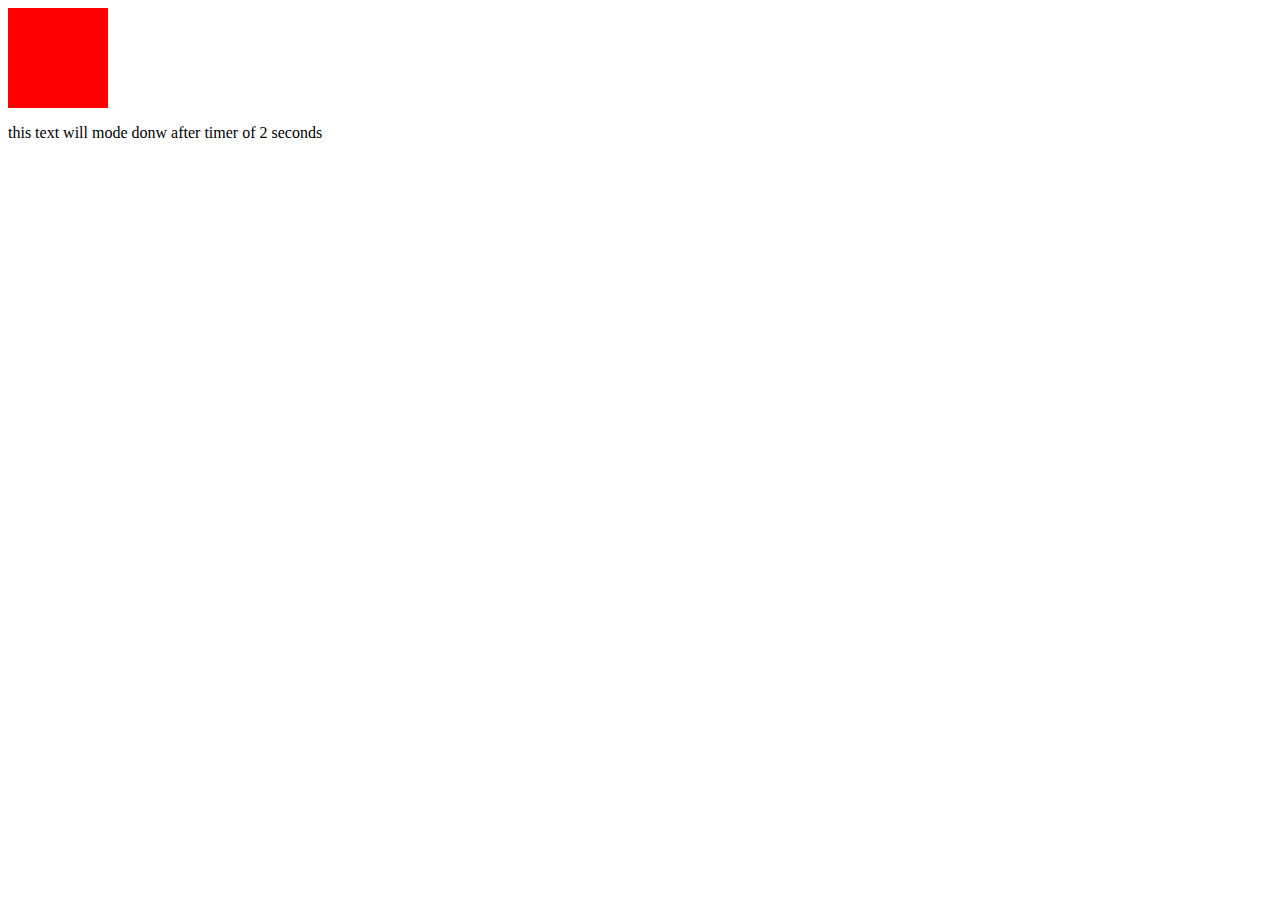
<file: cumulative-layout-shift/index.html>
<html>

<head></head>
<body>
<div id="shiting-element" style="height: 100px; width: 100px; background: red;"></div>
<p>this text will mode donw after timer of 2 seconds</p>
<script>
    setTimeout(() => {
        document.querySelector('#shiting-element').style.height = '200px';
    }, 2000);
</script>
</body>
</html>
</file>
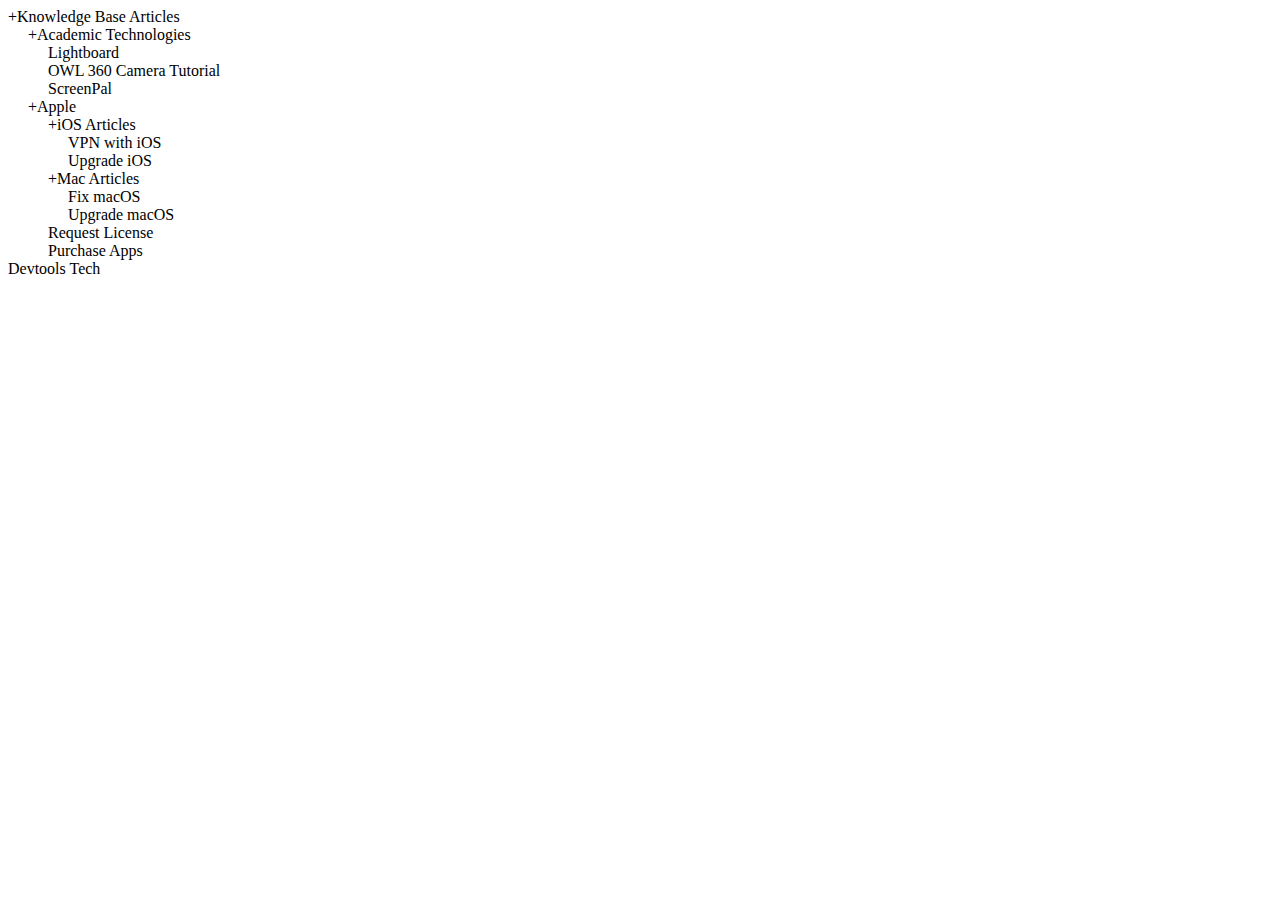
<file: file-structure/index.html>
<html>
<head>
<style>
    .parent {
    }
    .row {
        display: flex;
        flex-direction: row;
    }
    .clickable:hover {
        cursor: pointer;
    }
</style>
</head>
<body>
<script src="./script.js"></script>
</body>
</html>
</file>
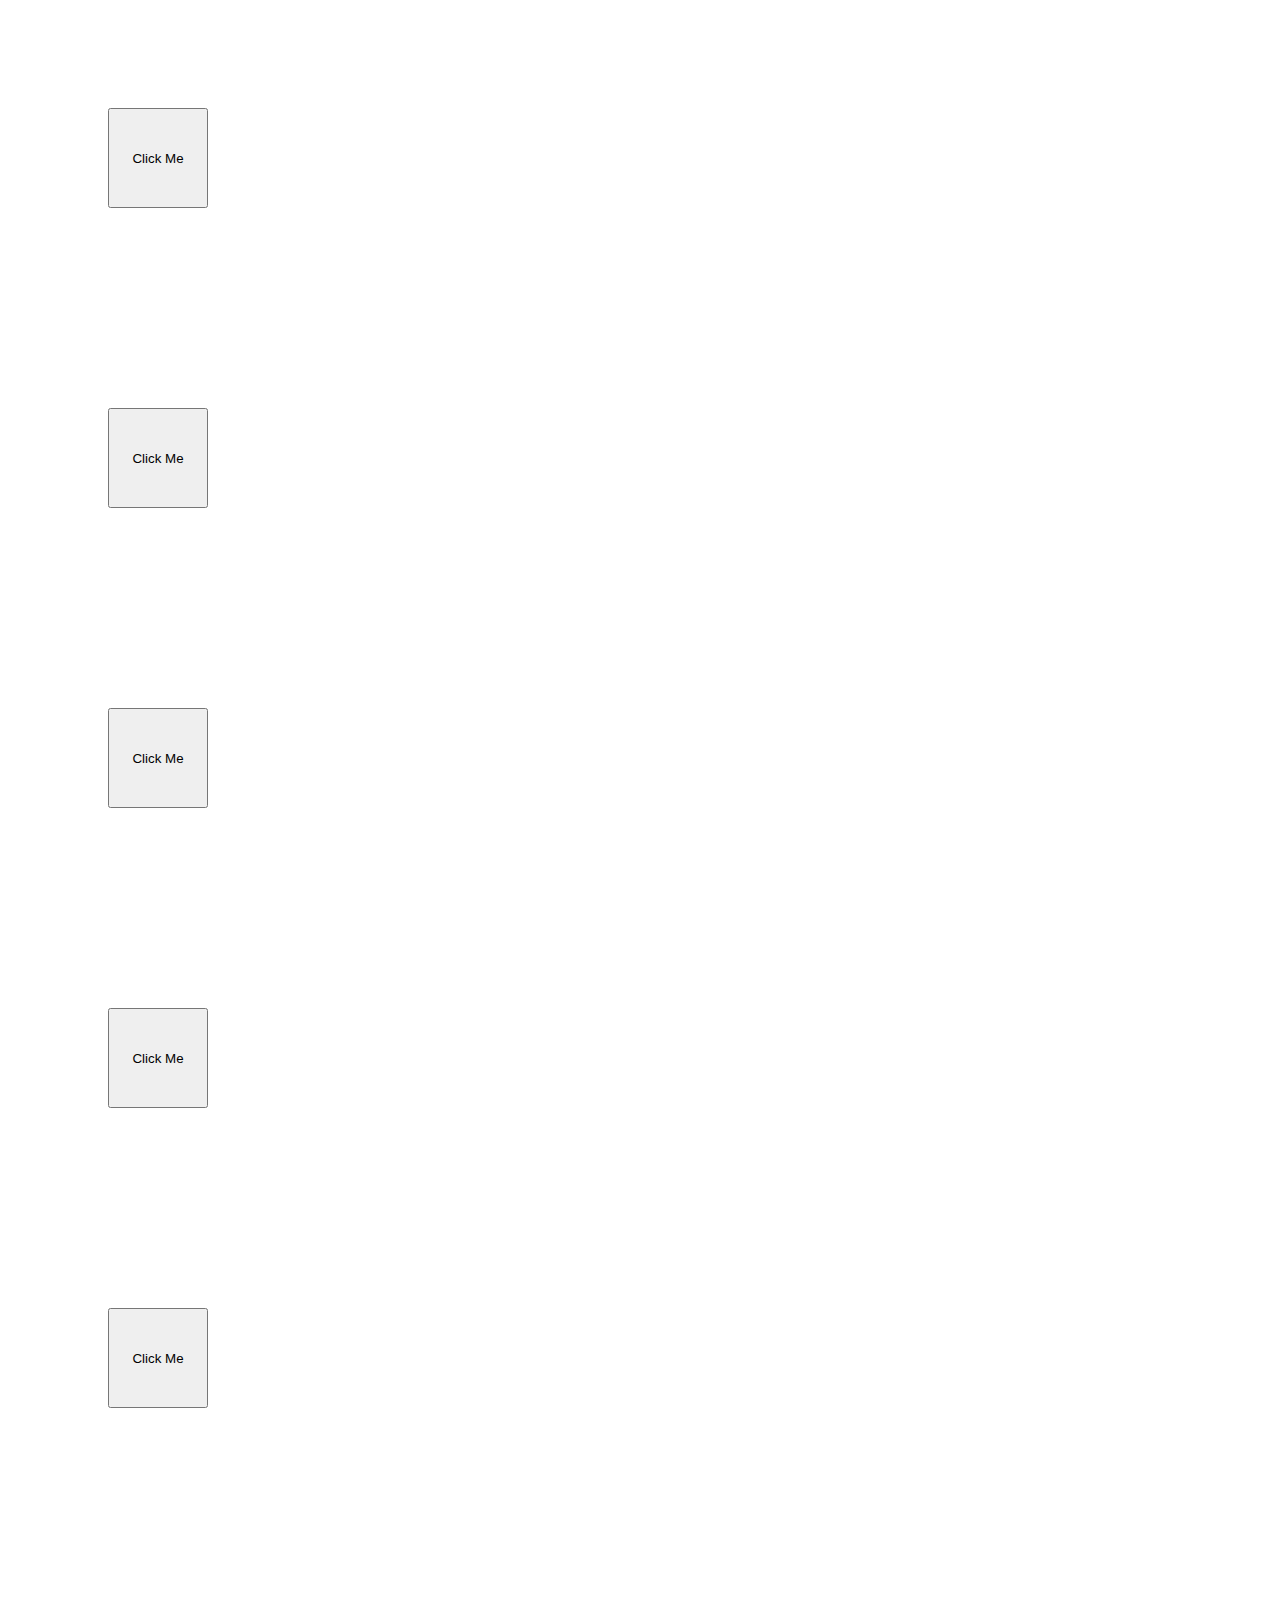
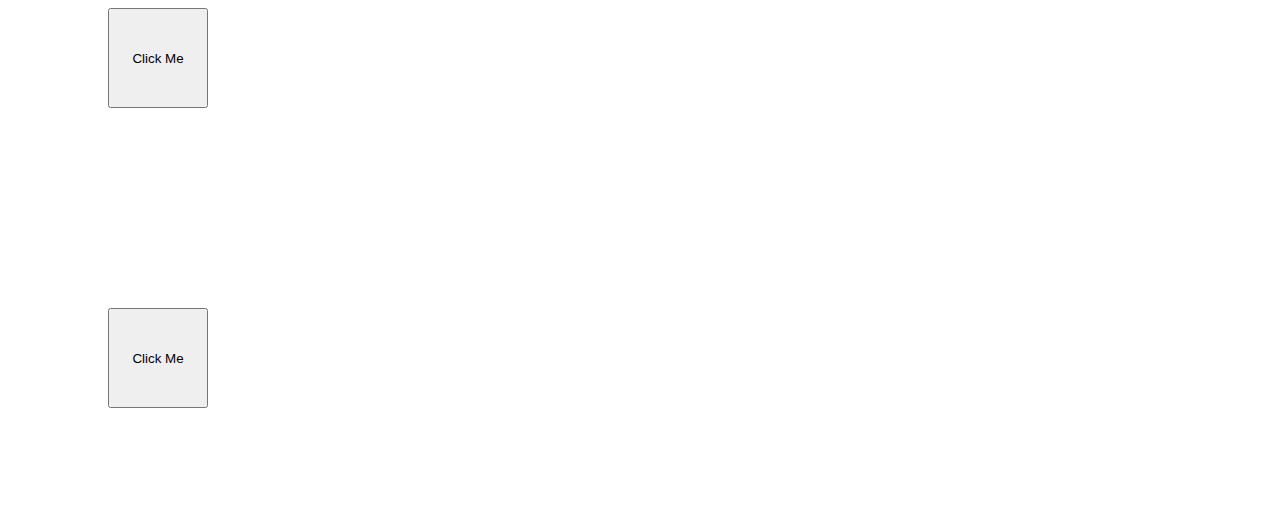
<file: modal-ui/index.html>
<html>

<head>
    <script src="script.js" defer></script>
    <link rel="stylesheet" href="style.css" />
</head>
<body>
<div class="container">


    <button>
        Click Me
    </button>
    <button>
        Click Me
    </button>
    <button>
        Click Me
    </button>
    <button>
        Click Me
    </button>    <button>
    Click Me
</button>    <button>
    Click Me
</button>    <button>
    Click Me
</button>





</div>

<div class="modalContainer hidden">
    <div class="modal">
        <button class="closeModalButton">
            *
        </button>
        <p>
            Modal content
        </p>
    </div>
</div>

</body>
</html>
</file>
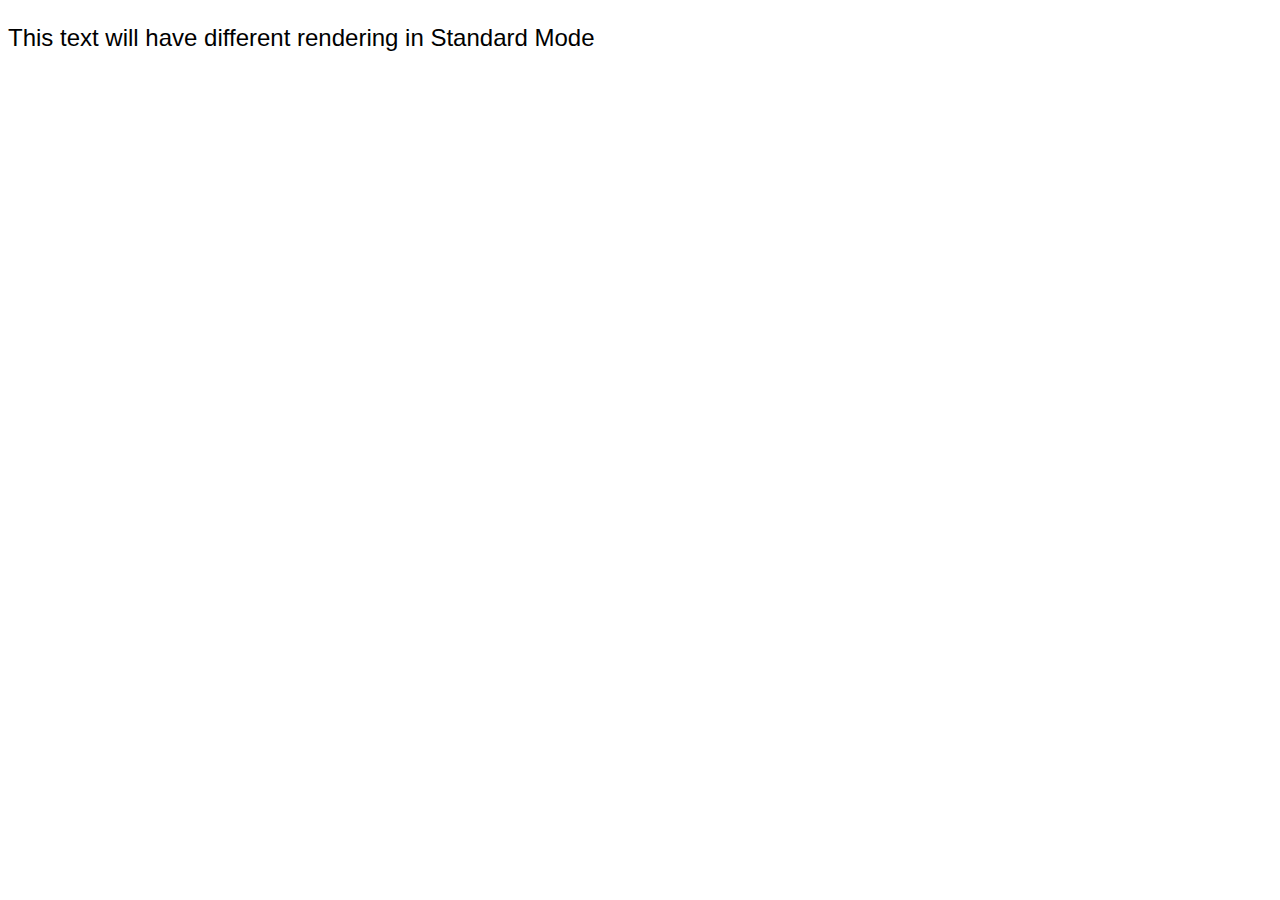
<file: withdoctype/index.html>
<!DOCTYPE html>
<html>
<head>
    <title>Font Rendering Standard Mode</title>
    <style>
        p {
            font-family: 'Arial', sans-serif;
            font-size: 24px;
        }
    </style>
</head>
<body>
    <p>This text will have different rendering in Standard Mode</p>
</body>
</html>
</file>
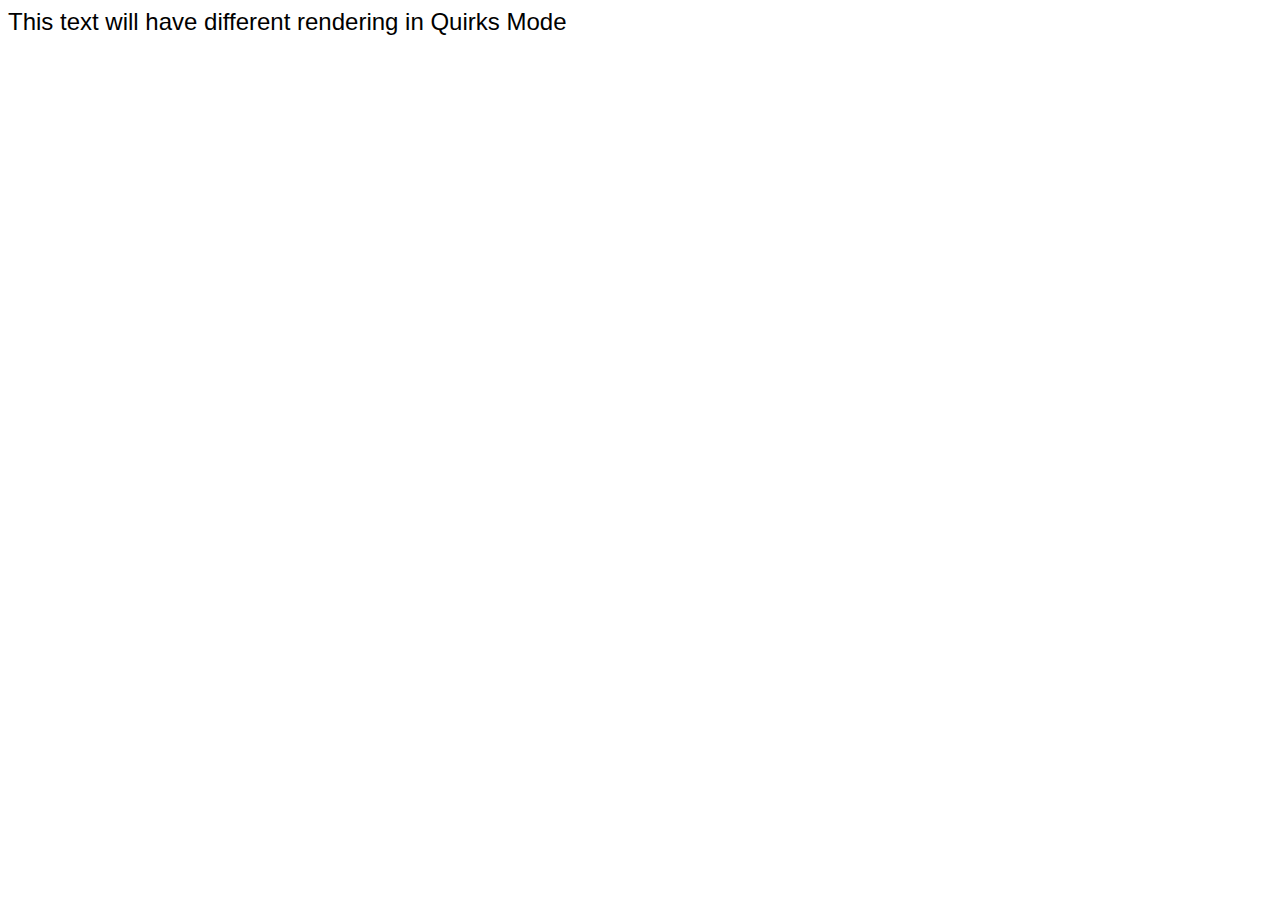
<file: withoutdoctype/index.html>
<html>
<head>
    <title>Font Rendering Quirks Mode</title>
    <style>
        p {
            font-family: 'Arial', sans-serif;
            font-size: 24px;
        }
    </style>
</head>
<body>
    <p>This text will have different rendering in Quirks Mode</p>
</body>
</html>
</file>
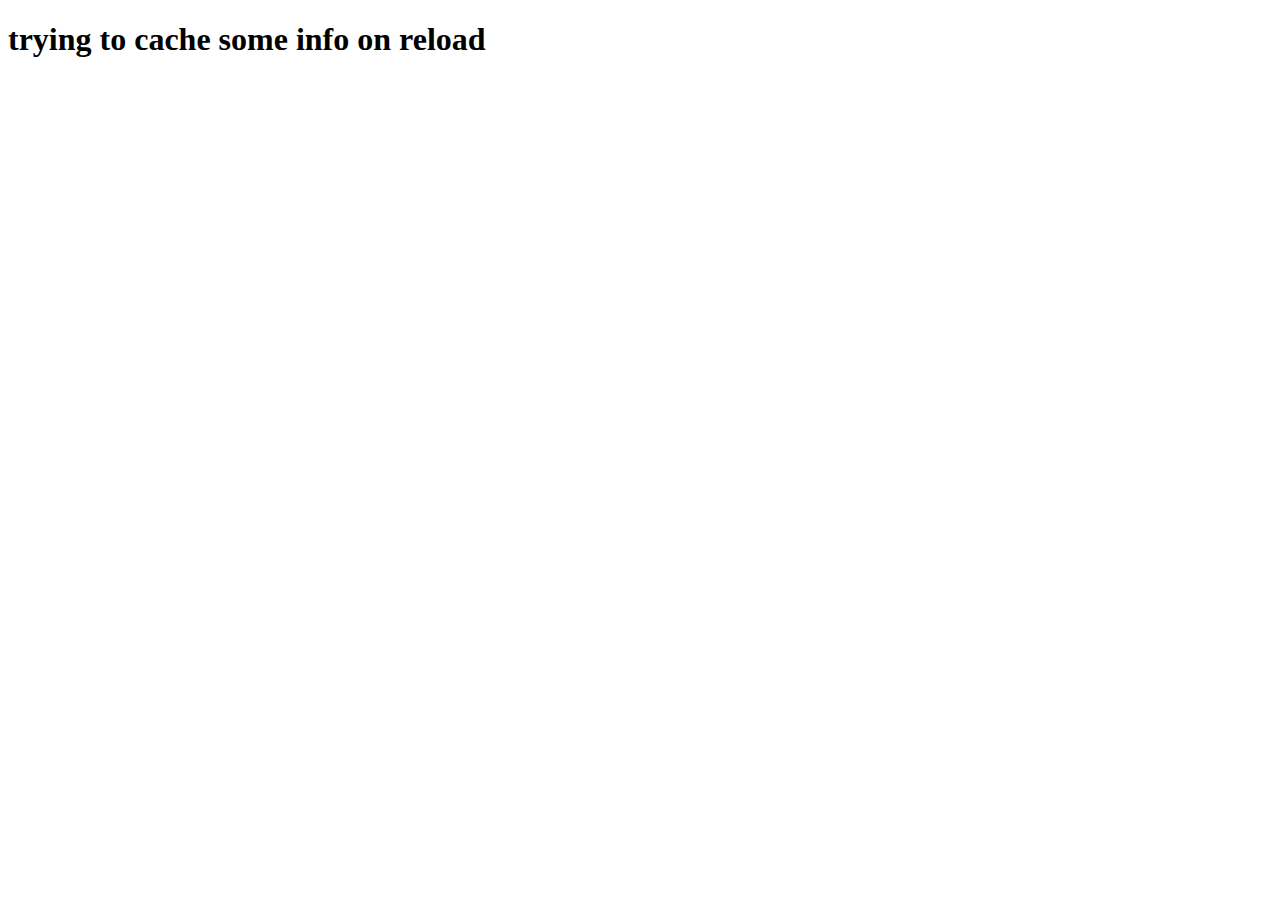
<file: node-server-cache-headers/public/index.html>
<!DOCTYPE html>
<html lang="en">
<head>
    <meta charset="UTF-8" />
    <title>Simple Node Server</title>
</head>
<body>
<h1>trying to cache some info on reload</h1>
<script src="script.js"></script>
</body>
</html>
</file>
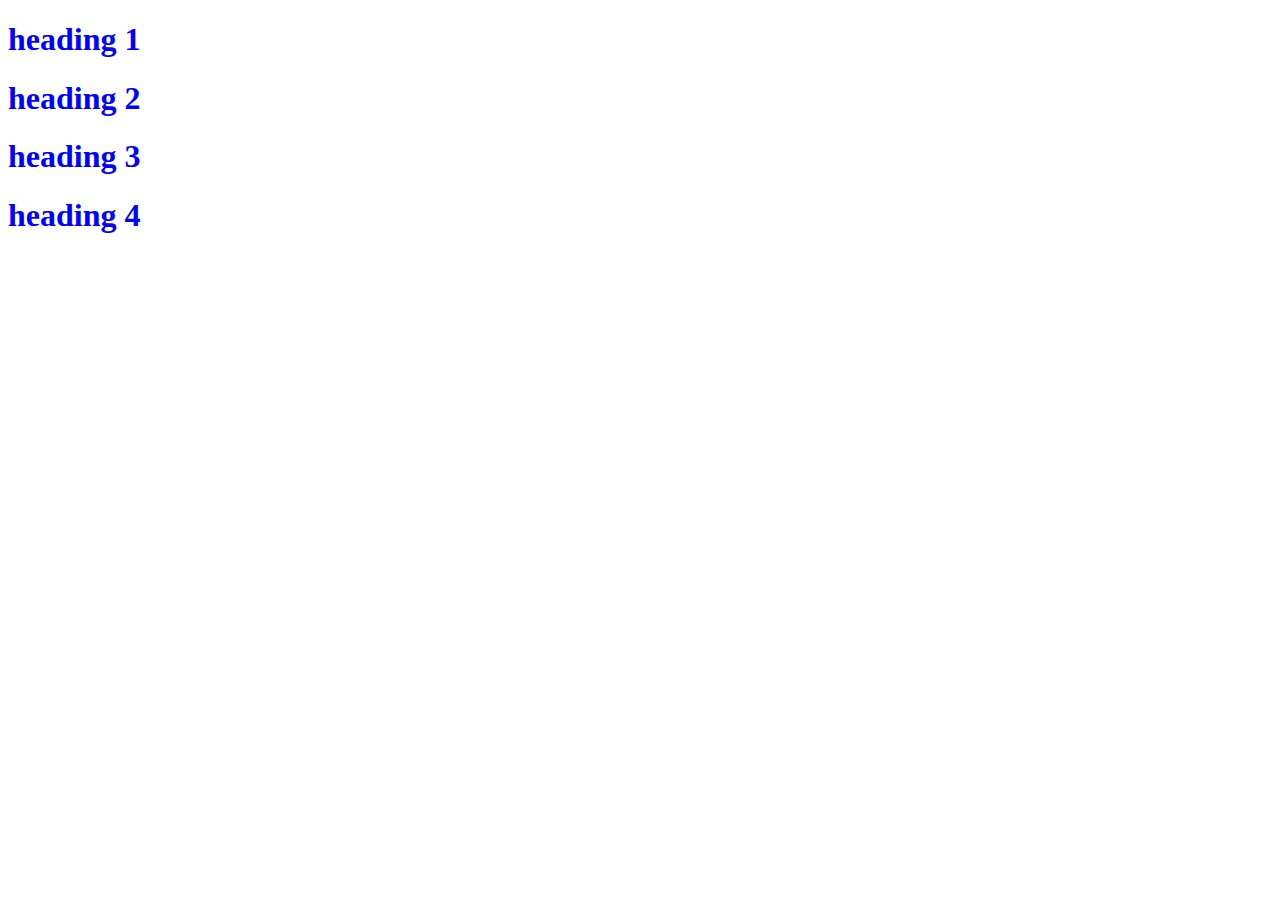
<file: parser-vs-render-blocker/advanced.html>
<!doctype html>
<html lang="en">
<head>
    <meta charset="UTF-8">
    <meta name="viewport" content="width=device-width, initial-scale=1">
    <title>Parser Blocker vs Render Blocker</title>
    <script>
        document.addEventListener('DOMContentLoaded', () => {
          console.log('✅ DOM is built — you can safely query elements now');
          // e.g.
          const h1 = document.querySelector('h1');
          console.log(h1.textContent);
        });

    </script>

</head>
<body>
<h1 id="1">heading 1</h1>

<script src="./temp.js"></script>
<h1 id="2">heading 2</h1>

<h1 id="3">heading 3</h1>
<h1 id="4">heading 4</h1>
<script>
    console.log(document.querySelector('#1'))
</script>
<link rel="stylesheet" href="./style.css">
</body>
</html>
</file>
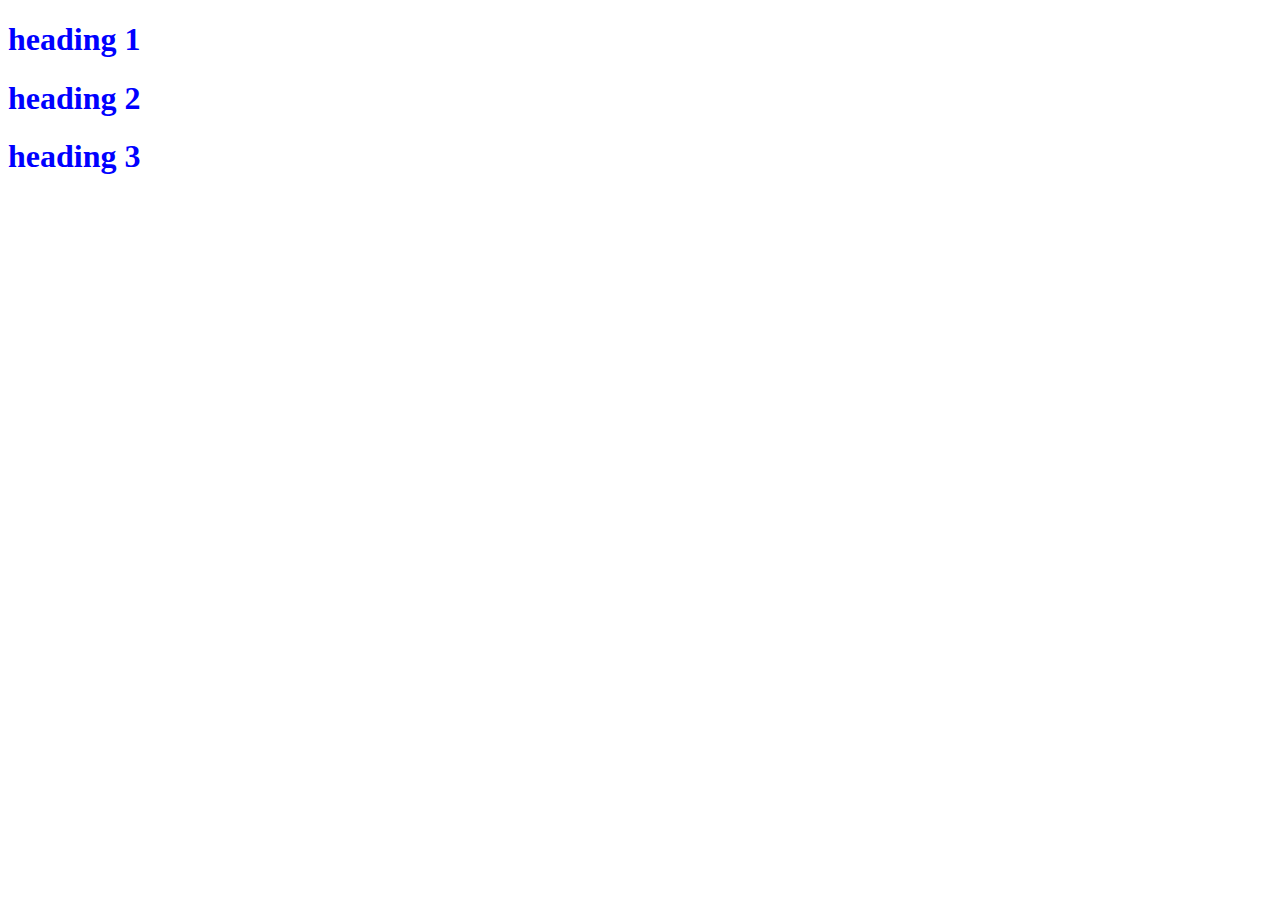
<file: parser-vs-render-blocker/parser-render-blocker.html>
<!doctype html>
<html lang="en">
<head>
    <meta charset="UTF-8">
    <meta name="viewport" content="width=device-width, initial-scale=1">
    <title>Parser Blocker vs Render Blocker</title>
</head>
<body>
<h1>heading 1</h1>
<script src="temp.js"></script>
<h1>heading 2</h1>
<link rel="stylesheet" href="./style.css">
<h1>heading 3</h1>
</body>
</html>
</file>
<file: modal-ui/style.css>
.container button {
    width: 100px;
    height: 100px;
}
.container {
    display: flex;
    flex-direction: column;
}
.container button {

    margin: 100px;
}
.modalContainer {
    position: fixed;
    top: 0;
    left: 0;
    display: flex;
    justify-content: center;
    align-items: center;
    height: 100vh;
    width: 100vw;
    z-index: 100;
    background-color: rgba(0, 0, 0, 0.5);
}

.modal {
    background-color: white;
    height: 200px;
    width: 200px;
    position: relative;
    border-radius: 10px;
}

.closeModalButton {
    position: absolute;
    right: -10px;
    top: -10px;
}

.hidden {
    visibility: hidden;
}

.visible {
    display: flex;
}
</file>
<file: parser-vs-render-blocker/style.css>
h1 {
    color: blue;
}
</file>
